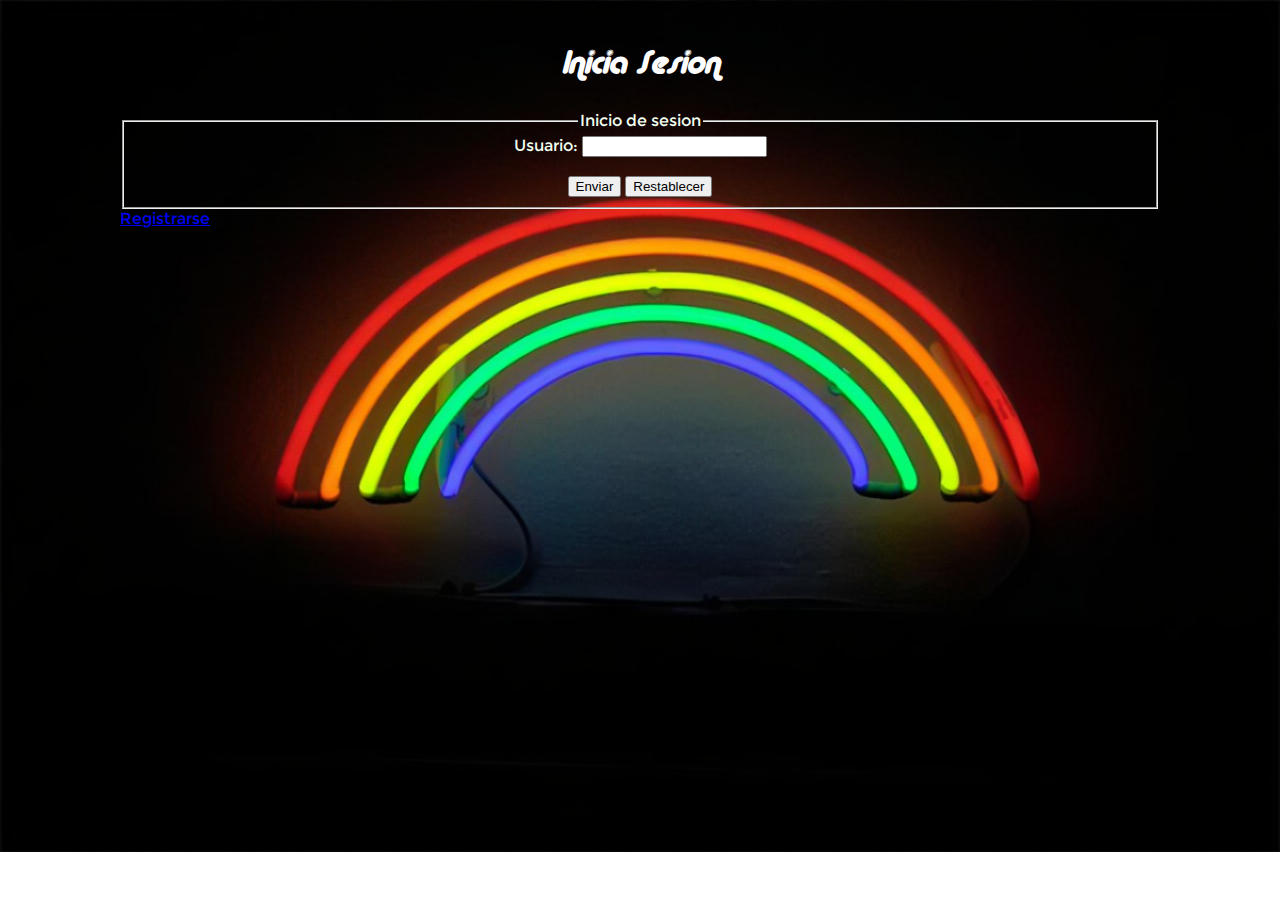
<file: Semana 3/Casas/index.html>
<!DOCTYPE html>
<html lang="en">
<head>
    <meta charset="UTF-8">
    <meta http-equiv="X-UA-Compatible" content="IE=edge">
    <meta name="viewport" content="width=device-width, initial-scale=1.0">
    <link rel="stylesheet" href="./statics/styles/deco.css">
    <title>Inicio de sesion</title>
</head>
<body id="fondo">
    </style>
    <h1 style="text-align:center">
        <i>
          Inicia Sesion  
        </i>
    </h1>
    <form action="./dynamics/php/subir.php" method="post" style="text-align:center">
        <fieldset>
            <legend>Inicio de sesion</legend>
            <label for="usuario">
                Usuario:
                <input type="text" ip="usuario" name="usuario">
            </label>
            <br>
            <br>
            <button type="submit">
                Enviar
            </button>
            <button type="reset">
                Restablecer
            </button>
        </fieldset>
    </form>
    <a href="./templates/registro.html">Registrarse</a>
</body>
</html>
</file>
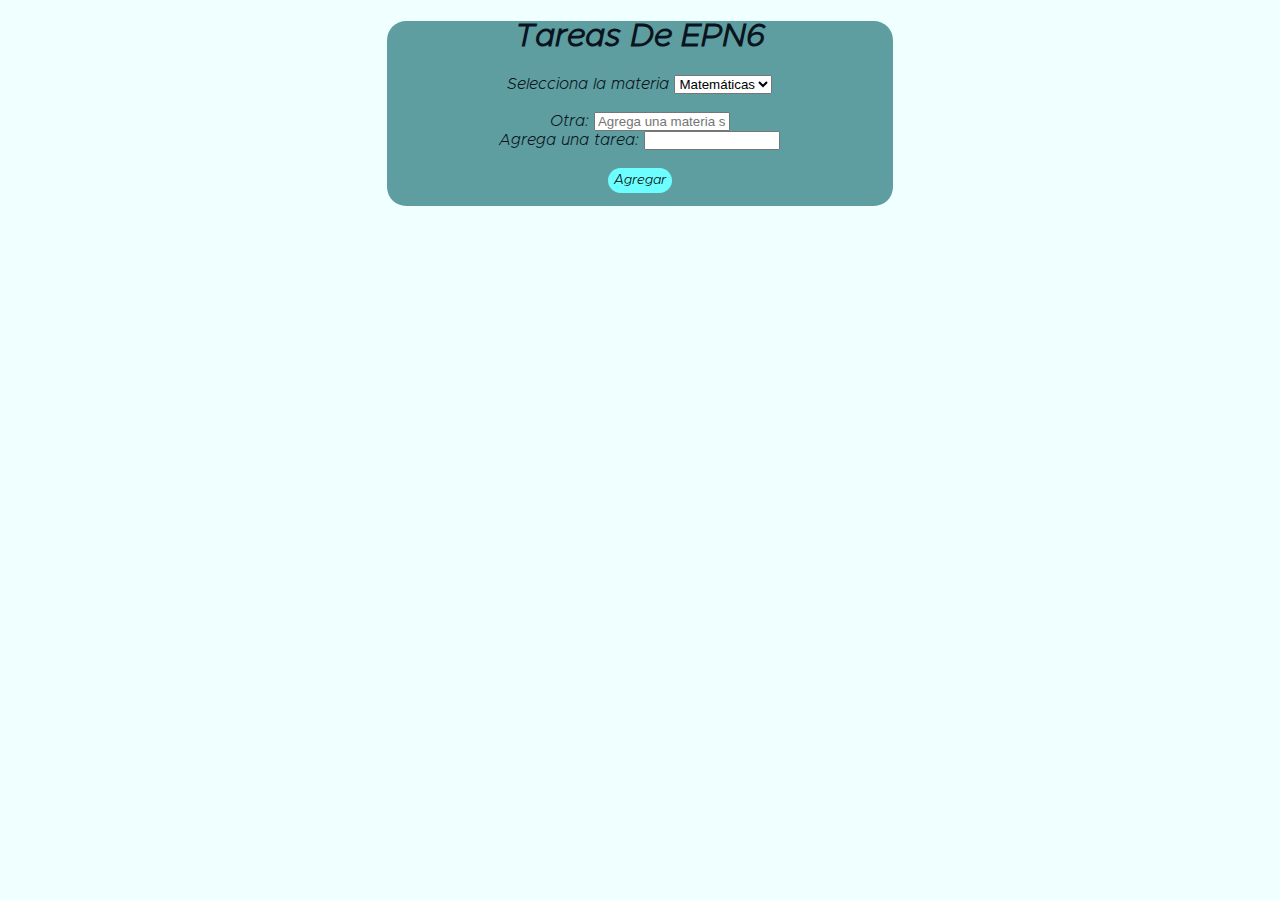
<file: Semana 3/ListaDeTareas/index.html>
<!DOCTYPE html>
<html lang="en">
<head>
    <meta charset="UTF-8">
    <meta http-equiv="X-UA-Compatible" content="IE=edge">
    <meta name="viewport" content="width=device-width, initial-scale=1.0">
    <link href="./statics/Css/styles.css" rel="stylesheet">
    <title>Eventos</title>
</head>
<body>
    <div id="tabla" style="text-align:center">
        <h1>Tareas De EPN6</h1>
        <div class="seleccion">
        <label for="mater">Selecciona la materia</label>
        <select id="mater">
            <option value="Matemáticas">Matemáticas</option>
            <option value="Química">Química</option>
            <option value="Biología">Biología</option>
            <option value="Espagnhul">Español</option>   
        </select>
        </div>
        <br/>
        <label class="petText" for="otra">Otra: </label>
        <input class="Peticion" id="otra" name="otra" placeholder="Agrega una materia si no esta" style="display: line;">
        <br/>
        <label class="petText" for="tareaN">Agrega una tarea: </label>
        <input class="Peticion" id="tareaN" name="tareaN" type="text" style="display: line;">
        <br/><br/>
        <button id="agregar">Agregar</button>
        <div id="lista">
        <!--Aqui van las tareas introducidas-->
        </div>
        
        
    </div>
    <script src="./dynamics/Js/index.js"></script>
</body>
</html>
</file>
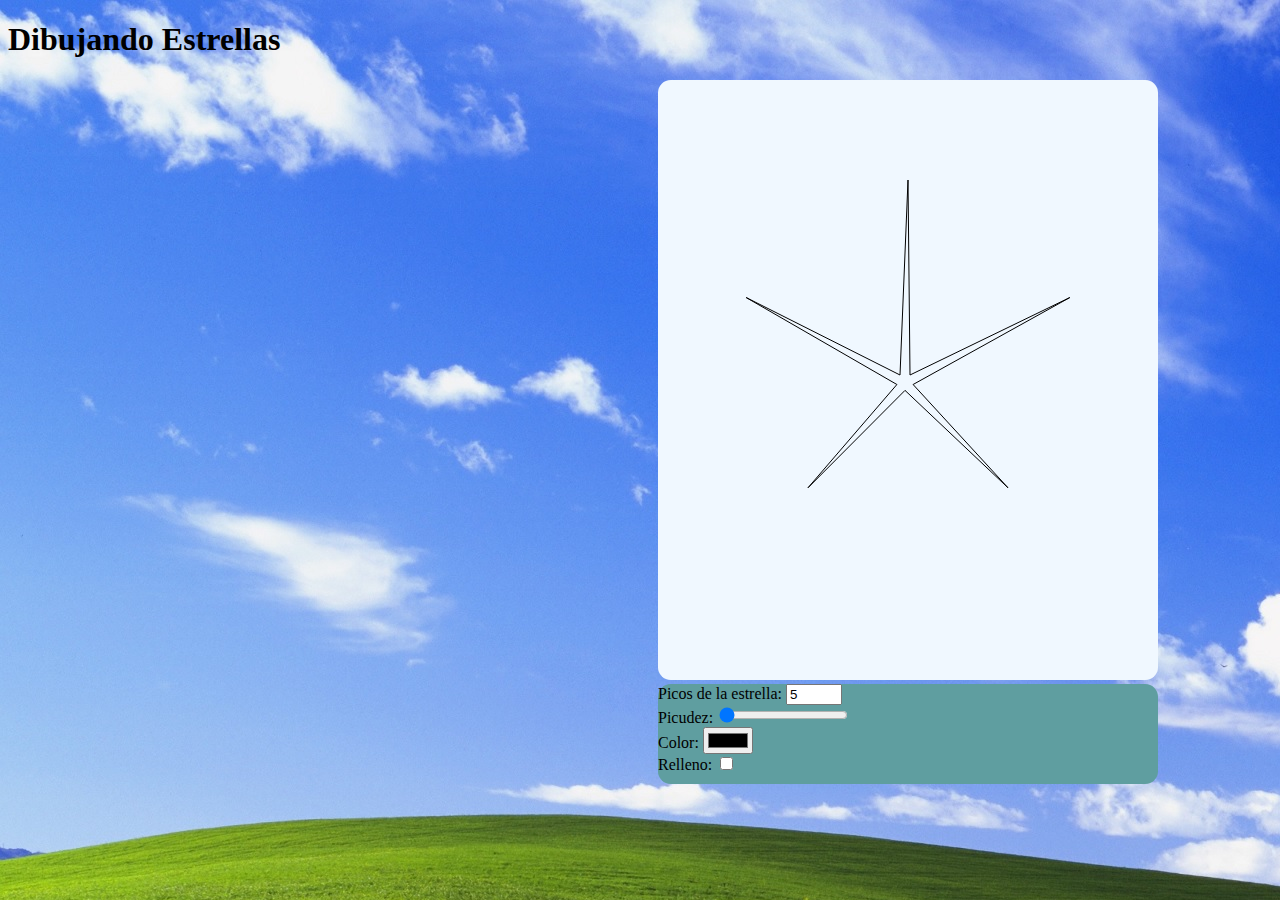
<file: Semana 4/Estrella/index.html>
<!DOCTYPE html>
<html lang="en">
<head>
    <meta charset="UTF-8">
    <meta http-equiv="X-UA-Compatible" content="IE=edge">
    <meta name="viewport" content="width=device-width, initial-scale=1.0">
    <link href="./statics/styles/styles.css" rel="stylesheet">
    <title>Estrellas</title>
    
</head>
<body class="fondo" id="vista">
    <h1>Dibujando Estrellas</h1>
    <canvas id="canvas" width="500" height="600"></canvas>
    <div id="cambios">
        <label for="picos">Picos de la estrella: </label>
        <input type="number" id="picos" name="picos" min="4" max="30" value="5">
        <br/>
        <label for="picudez">Picudez: </label>
        <input type="range" id="picudez" name="picudez" min="20" max="60" value="20" step="10">
        <br/>
        <label for="color">Color: </label>
        <input type="color" name="color" id="color" value="#000000">
        <br/>
        <label for="relleno">Relleno: </label>
        <input type="checkbox" name="relleno" id="relleno">
    </div>
    <script src="./dynamics/Js/index.js"></script>
</body>
</html>
</file>
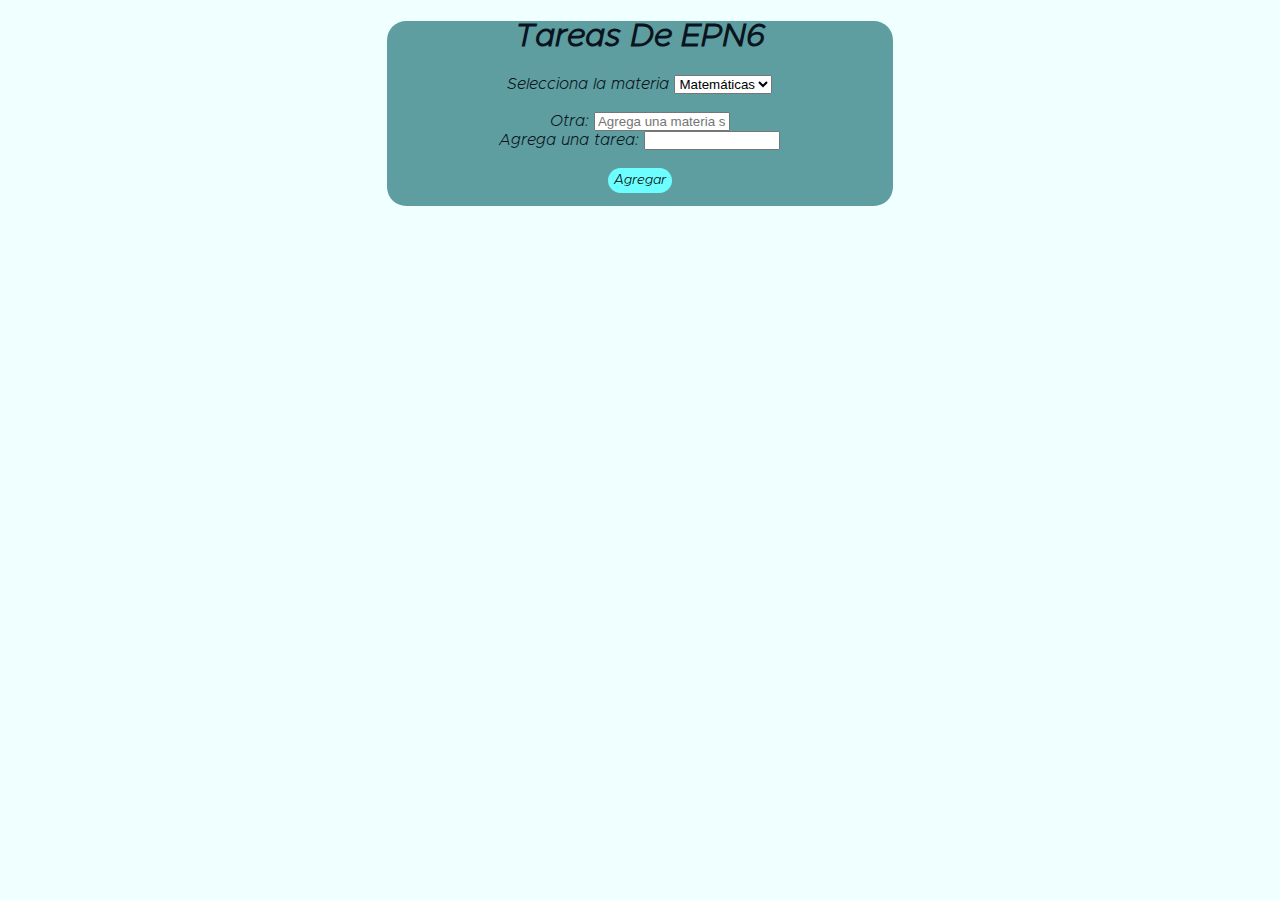
<file: Semana 4/ListaDeTareas/index.html>
<!DOCTYPE html>
<html lang="en">
<head>
    <meta charset="UTF-8">
    <meta http-equiv="X-UA-Compatible" content="IE=edge">
    <meta name="viewport" content="width=device-width, initial-scale=1.0">
    <link href="./statics/Css/styles.css" rel="stylesheet">
    <title>Eventos</title>
</head>
<body>
    <div id="tabla" style="text-align:center">
        <h1>Tareas De EPN6</h1>
        <div class="seleccion">
        <label for="mater">Selecciona la materia</label>
        <select id="mater">
            <option value="Matemáticas">Matemáticas</option>
            <option value="Química">Química</option>
            <option value="Biología">Biología</option>
            <option value="Espagnhul">Español</option>   
        </select>
        </div>
        <br/>
        <label class="petText" for="otra">Otra: </label>
        <input class="Peticion" id="otra" name="otra" placeholder="Agrega una materia si no esta" style="display: line;">
        <br/>
        <label class="petText" for="tareaN">Agrega una tarea: </label>
        <input class="Peticion" id="tareaN" name="tareaN" type="text" style="display: line;">
        <br/><br/>
        <button id="agregar">Agregar</button>
        <div id="lista">
        <!--Aqui van las tareas introducidas-->
        </div>
        <div id="tareas">
            <!--Aquí van las tareas terminadas y por hacer-->
        </div>
        
        
    </div>
    <script src="./dynamics/Js/index.js"></script>
</body>
</html>
</file>
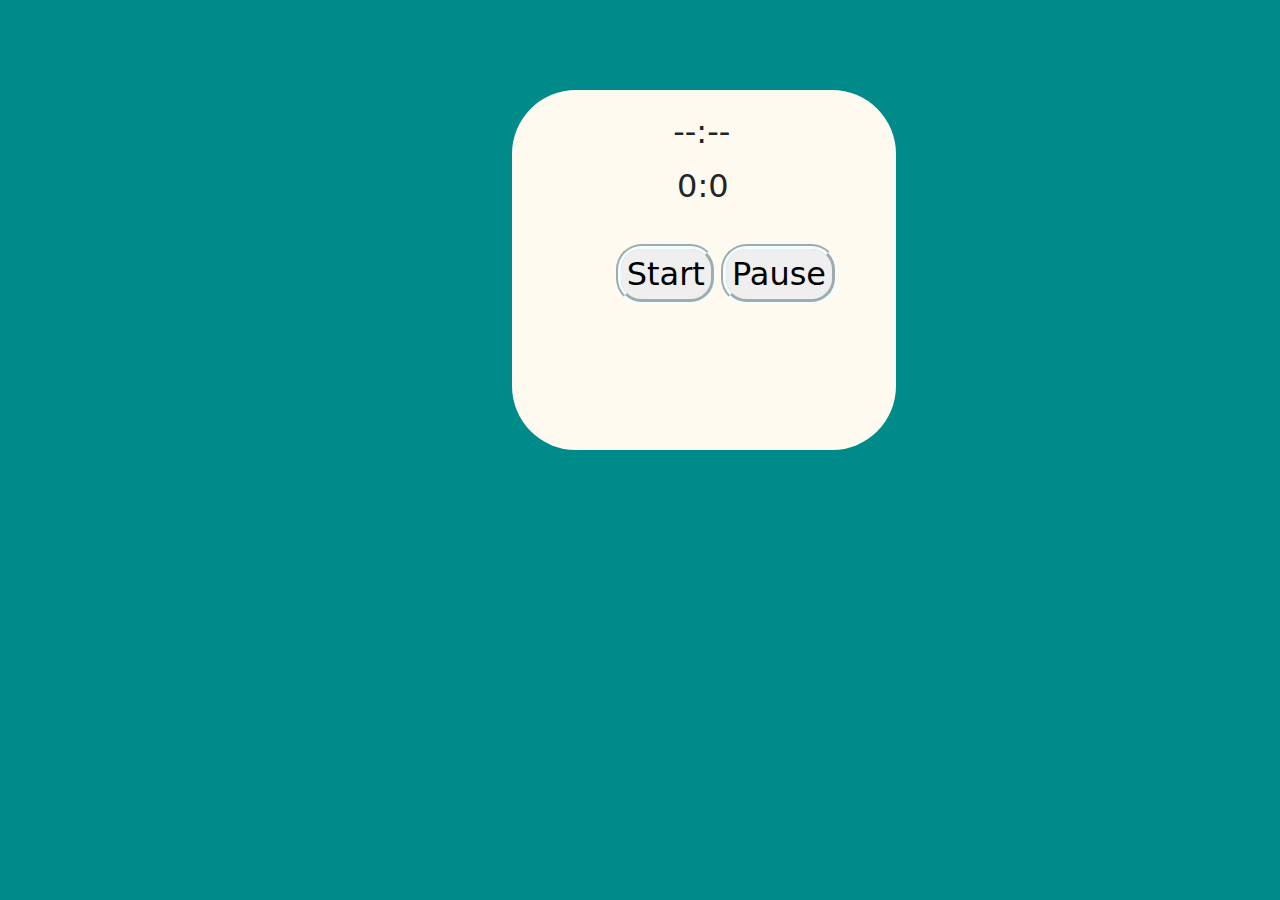
<file: Semana 5/Temporizador/index.html>
<!DOCTYPE html>
<html lang="en">
<head>
    <meta charset="UTF-8">
    <meta http-equiv="X-UA-Compatible" content="IE=edge">
    <meta name="viewport" content="width=device-width, initial-scale=1.0">
    <script src=" https://cdn.jsdelivr.net/npm/bootstrap@5.2.0-beta1/dist/js/bootstrap.bundle.min.js "></script>
    <link href="./statics/css/styles.css" rel="stylesheet">
    <link href="./statics/libs/bootstrap-5.2.0-beta1-dist/css/bootstrap.css" rel="stylesheet">
    <title>TemporizadorChido</title>
</head>
<body id="cuerpo">
    <div id="contenedor">
      <div id="tiempo">--:--</div>
      <div class="modal" tabindex="-1" id="agregar" style="display: none;">
          <div class="modal-dialog">
            <div class="modal-content">
              <div class="modal-header">
                <h5 class="modal-title">¿Cuánto quiere que tarde?</h5>
              </div>
              <div class="modal-body">
                <input id="min" type="number" name="minutos" min="0" max="59" placeholder="Minutos">
                <input id="seg" type="number" name="segundos" min="0" max="59" placeholder="Segundos">
              </div>
              <div class="modal-footer">
                <button id="cerrar" type="button" class="btn btn-secondary" data-bs-dismiss="modal">Cerrar</button>
                <button id="aceptar" type="button" class="btn btn-primary">Aceptar</button>
              </div>
            </div>
          </div>
        </div>
        <br>
        <p id="reloj">0:0</p>
        <button id="start" class="boton">Start</button>
        <button id="stop" class="boton">Pause</button>
    </div>
    <script src="./dynamics/js/index.js"></script>
</body>
</html>
</file>
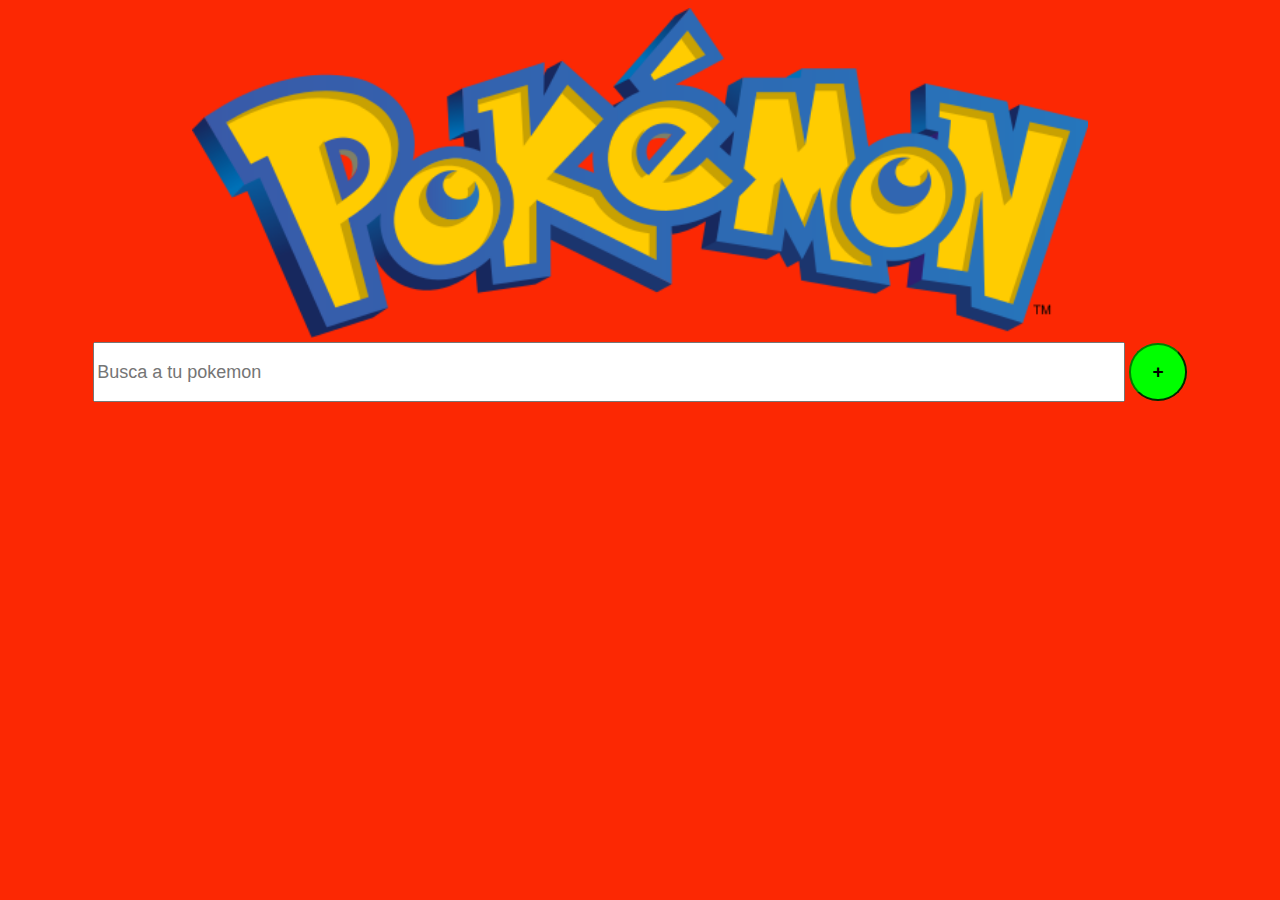
<file: Semana 5/PokedexPrac/PokedexPrac/index.html>
<!DOCTYPE html>
<html>
  <head>
    <title>Pokedex</title>
    <script src="dynamics/js/pokedex.js"></script>
    <link rel="stylesheet" href="statics/styles/pokedex.css">
  </head>
  <body>
    <div id="contenedor-buscador">
      <img id="logo-pokemon" src="statics/img/Pokemon_logo.png">
      <input id="buscador" placeholder="Busca a tu pokemon">
      <button id="btn-agregar">+</button>
      <div id="contenedor-resultados"></div>
    </div>
  
    <div id="contenedor-mostrar" style="display:none">
      
    </div>

    <div id="contenedor-agregar" style="display:none">
      <form id="form-nuevo">
        <div><h2>Agregar un Pokemon</h2></div>
        <div class="campo-form"><label>Nombre</label> <input type="text" name="nombre" id="nombre"><a id="verificar"></a></div>
        <div class="campo-form"><label>Altura</label> <input type="number" name="altura" id="altura" min="1"><a id="verAlt"></a></div>
        <div class="campo-form"><label>Peso</label> <input type="number" name="peso" id="peso" min="1"><a id="verPeso"></a></div>
        <div class="campo-form"><label>Experiencia base</label> <input type="text" name="exp_base" id="exp_base" min="1"><a id="verExp"></a></div>
        <div class="campo-form"><label>Tipo</label> <select id="select-tipos" name="tipo"></select></div>
        <button id="btn-enviar">Enviar</button>
      </form>
    </div>
    <div id="contenedor-actualizar" style="display: none;">
      <form id="actualizacion">
        <div><h2>Actualiza datos</h2></div>
        <div class="campo-form"><label>Altura nueva</label> <input type="number" name="altura-nueva" id="altura-nueva" min="1"><a id="verAlt-nue"></a></div>
        <div class="campo-form"><label>Peso nuevo</label> <input type="number" name="peso-nuevo" id="peso-nuevo" min="1"><a id="verPeso-nue"></a></div>
        <div class="campo-form"><label>Experiencia base nueva</label> <input type="text" name="exp_base-nueva" id="exp_base-nueva" min="1"><a id="verExp-nue"></a></div>
        <div class="campo-form"><label>Tipo nuevo</label> <select id="tipo-nuevo" name="tipo-nuevo"></select></div>
        <button id="btn-cambios">Actualizar</button>


      </form>
    </div>
  </body>
</html>
</file>
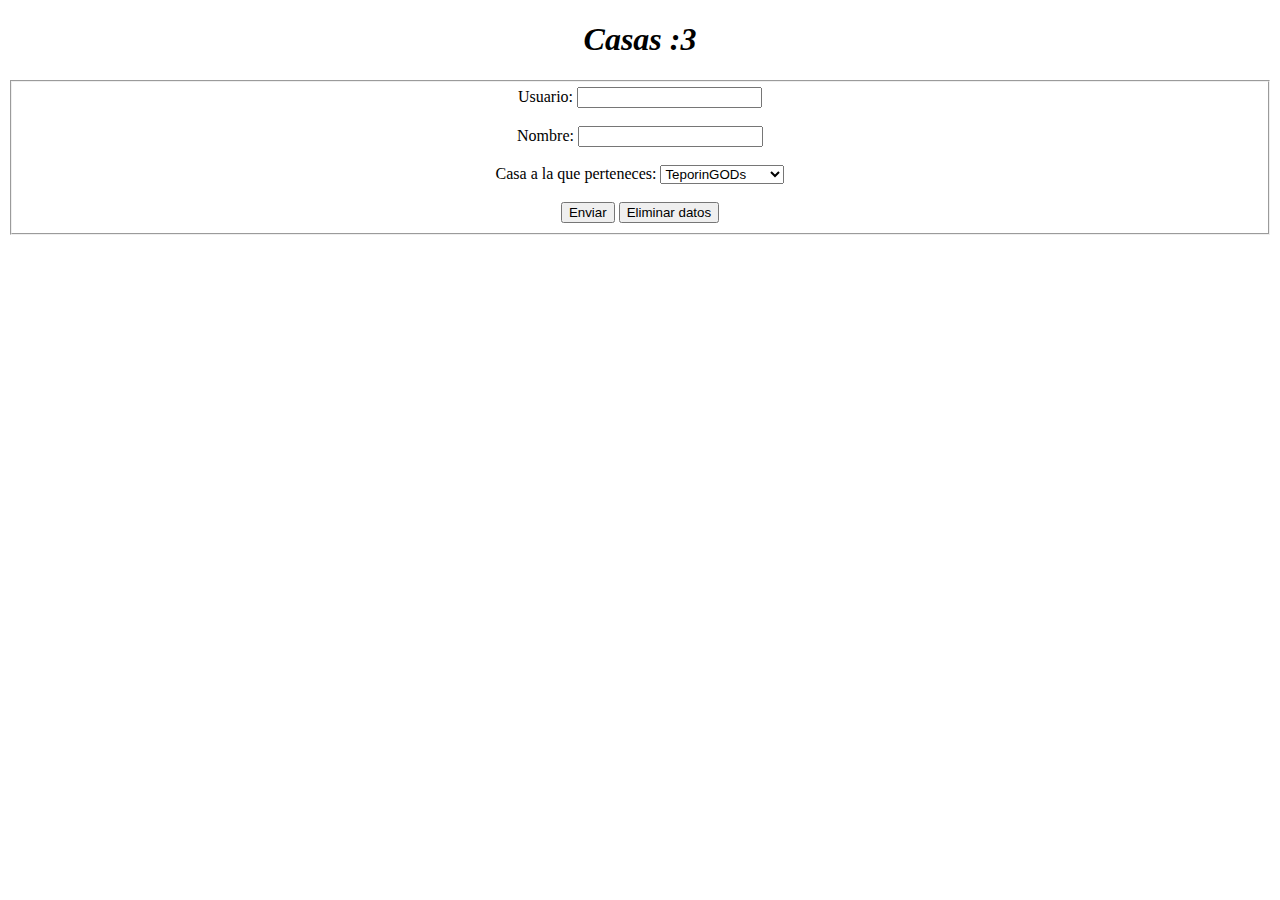
<file: Semana 3/Casas/statics/registro.html>
<!DOCTYPE html>
<html lang="en">
<head>
    <meta charset="UTF-8">
    <meta http-equiv="X-UA-Compatible" content="IE=edge">
    <meta name="viewport" content="width=device-width, initial-scale=1.0">
    <title>Formulario de registro</title>
</head>
<body>
    </style>
    <h1 style="text-align:center">
        <i>
          Casas :3  
        </i>
    </h1>
    <form action="../dynamics/php/registro.php" method="post" style="text-align:center">
        <fieldset>
            <label for="usuario">Usuario: </label>
            <input type="text" id="usuario" name="usuario">
            <br>
            <br>
            <label for="nombre" >Nombre: </label>
            <input type="text" id="nombre" name="nombre">
            <br>
            <br>
            <label for="casa">Casa a la que perteneces: </label>
            <select name="casa" id="casa">
                <option value="teporingos">
                    TeporinGODs
                </option>
                <option value="ajolotes">
                    Ajolotesn't
                </option>
                <option value="vaquitas">
                    Vaquitas Marinas
                </option>
                <option value="halcones">
                    Gallos con tenis
                </option>
            </select> 
            <br>
            <br>
            <button type="submit"> Enviar </button>
            <button type="reset"> Eliminar datos </button>
        </fieldset>
    </form>
</body>
</html>
</file>
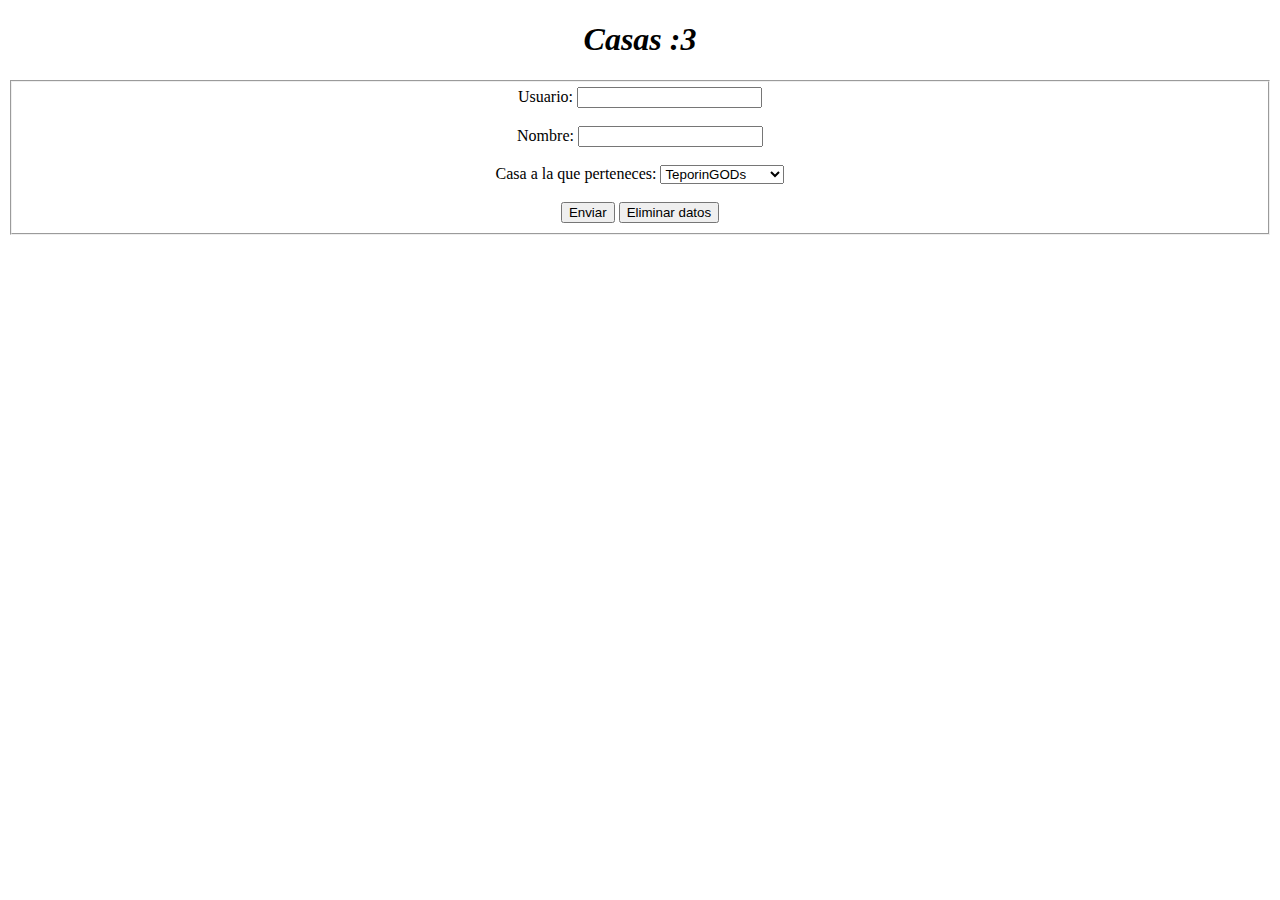
<file: Semana 3/Casas/templates/registro.html>
<!DOCTYPE html>
<html lang="en">
<head>
    <meta charset="UTF-8">
    <meta http-equiv="X-UA-Compatible" content="IE=edge">
    <meta name="viewport" content="width=device-width, initial-scale=1.0">
    <title>Formulario de registro</title>
</head>
<body>
    </style>
    <h1 style="text-align:center">
        <i>
          Casas :3  
        </i>
    </h1>
    <form action=".././dynamics/php/registro.php" method="post" style="text-align:center">
        <fieldset>
            <label for="usuario">Usuario: </label>
            <input type="text" id="usuario" name="usuario">
            <br>
            <br>
            <label for="nombre" >Nombre: </label>
            <input type="text" id="nombre" name="nombre">
            <br>
            <br>
            <label for="casa">Casa a la que perteneces: </label>
            <select name="casa" id="casa">
                <option value="teporingos">
                    TeporinGODs
                </option>
                <option value="ajolotes">
                    Ajolotesn't
                </option>
                <option value="vaquitas">
                    Vaquitas Marinas
                </option>
                <option value="halcones">
                    Gallos con tenis
                </option>
            </select> 
            <br>
            <br>
            <button type="submit"> Enviar </button>
            <button type="reset"> Eliminar datos </button>
        </fieldset>
    </form>
</body>
</html>
</file>
<file: Semana 3/Casas/statics/styles/deco.css>
@font-face 
{
    font-family:Monserrat;
    src: url(../fonts/Montserrat-Regular.ttf);
}
@font-face 
{
    font-family:Albas2;
    src: url(../fonts/ALBA____.TTF);
}
#fondo
{
    background-image: url(../img/fondo.jpg) ;
    border: 10px;
    background-size:cover;
    background-repeat:no-repeat;
    margin-top: 40px;
    margin-right: 120px;
    margin-left: 120px;
    margin-bottom: 40px;
    padding: 15px,15px,15px,15px;
}
*
{
    cursor: url(../img/cursor.png),auto;
}
body
{
    text-align: justify;
    font-family: "Monserrat", fantasy;
    color: honeydew;
}
i
{
    font-family:"Albas2","Lucida Handwriting",cursive;
    color: rgb(255, 255, 255);
    text-align: center;
    position:static;
    font-size:xx-large;
}
</file>
<file: Semana 3/ListaDeTareas/statics/Css/styles.css>
@font-face {
    font-family: "Bonito";
    src: url(../fonts/Metropolis/Metropolis-LightItalic.otf);
}
#tabla{
    position: relative;
    left: 30%;
    top: 20%;
    width: 40%;
    height: auto;
    background-color: cadetblue;
    border: 3px;
    border-radius: 1.5vw;
}
.seleccion{
    width: auto;
    height: auto;
    font-family: "Bonito";
    font-size:medium;
    color:rgb(10, 20, 30);
    position: relative;
}
.petText{
    width: 10vw;
    height: 2vw;
    font-family: "Bonito";
    color: rgb(10, 20, 30);
}
.Peticion{
    width: 10vw;
    height: 1vw;
    color: rgb(3, 31, 31);
}
.hecha{
    border: 2px;
    border-radius: 1vw;
    background-color: rgb(18, 3, 65);
    color: aliceblue;
    display: inline-flex;
}
.borrar{
    border: 2px;
    border-radius: 1vw;
    background-color: rgb(18, 3, 65);
    color: aliceblue;
    display: inline-flex;
}
#agregar{
    font-family: "Bonito";
    height: 2vw;
    width: auto;
    border: 3px;
    border-radius: 1.5vw;
    margin-bottom: 1vw;
    background-color: rgb(109, 255, 255);
}
.asignacion{
    font-family: "Bonito";
    font-size: 2vw;
    width: 90%;
    height: auto;
    border: 4px;
    background-color: darkorange;
    border-radius: 2vw;
    border-color: black;
    display: block;
    margin-left:2vw;
    margin-bottom: 1vw;
}
h1{
    font-family: "Bonito";
    color: rgb(10, 20, 30);
}
body{
    background-color: azure;
}
</file>
<file: Semana 4/Estrella/statics/styles/styles.css>
body.fondo{
    /*background-color: "#118678";*/
    background-image: url("../images/xp.jpg");
}
#canvas{
    height: 600px;
    width: 500px;
    background-color: aliceblue;
    position: relative;
    left: 650px;
    border: 5px;
    border-radius: 1vw;
}
#cambios{
    position: relative;
    background-color: cadetblue;
    height: 100px;
    width: 500px;
    left: 650px;
    border: 5px;
    border-radius: 1vw;
}
</file>
<file: Semana 4/ListaDeTareas/statics/Css/styles.css>
@font-face {
    font-family: "Bonito";
    src: url(../fonts/Metropolis/Metropolis-LightItalic.otf);
}
#tabla{
    position: relative;
    left: 30%;
    top: 20%;
    width: 40%;
    height: auto;
    background-color: cadetblue;
    border: 3px;
    border-radius: 1.5vw;
}
.seleccion{
    width: auto;
    height: auto;
    font-family: "Bonito";
    font-size:medium;
    color:rgb(10, 20, 30);
    position: relative;
}
.petText{
    width: 10vw;
    height: 2vw;
    font-family: "Bonito";
    color: rgb(10, 20, 30);
}
.Peticion{
    width: 10vw;
    height: 1vw;
    color: rgb(3, 31, 31);
}
.falta, .hecha{
    border: 2px;
    border-radius: 1vw;
    background-color: rgb(18, 3, 65);
    color: aliceblue;
    display: inline-flex;
}
.borrar{
    border: 2px;
    border-radius: 1vw;
    background-color: rgb(18, 3, 65);
    color: aliceblue;
    display: inline-flex;
}
#agregar{
    font-family: "Bonito";
    height: 2vw;
    width: auto;
    border: 3px;
    border-radius: 1.5vw;
    margin-bottom: 1vw;
    background-color: rgb(109, 255, 255);
}
.asignacion, .terminada{
    font-family: "Bonito";
    font-size: 2vw;
    width: 90%;
    height: auto;
    border: 4px;
    background-color: darkorange;
    border-radius: 2vw;
    border-color: black;
    display: block;
    margin-left:2vw;
    margin-bottom: 1vw;
}
.terminada{
    background-color: green;
}
h1{
    font-family: "Bonito";
    color: rgb(10, 20, 30);
}
body{
    background-color: azure;
}
</file>
<file: Semana 5/Temporizador/statics/css/styles.css>
#cuerpo{
    background-color: darkcyan;
}
#contenedor{
    position: absolute;
    width: 30vw;
    height: 40vh;
    left:40%;
    top: 10%;
    border-radius: 5vw;
    background-color: floralwhite;
}
#tiempo{
    position: relative;
    width: auto;
    height: auto;
    font-size: xx-large;
    left:42%;
    top: 5%;
}
#reloj{
    position: relative;
    font-size: xx-large;
    left:43%;

}
.boton{
    position: relative;
    width: auto;
    height: auto;
    font-size: xx-large;
    left: 27%;
    top: 5%;
    border: 5px;
    border-style: groove;
    border-color: azure;
    border-radius: 2vw;

}
</file>
<file: Semana 5/PokedexPrac/PokedexPrac/statics/styles/pokedex.css>
body{
  background-color: #fc2803;
}

#logo-pokemon{
  width: 70vw;
  max-width: 80vw;
}

#contenedor-buscador{
  text-align: center;
  margin-bottom: 2em;
}

#buscador{
  height: 3em;
  width: 80vw;
  font-size: large;
}

#btn-agregar{
  height: 3em;
  border-radius: 1.5em;
  width: 3em;
  font-size: larger;
  font-weight: bold;
  background-color: #00ff00;
  border-color: green;
}


#btn-agregar:hover{
  background-color: green;
  border-color: green;
  cursor: pointer;
}

#contenedor-agregar, #contenedor-actualizar{
  background-color: white;
  border: 2px solid black;
  padding: 2em;
}

#contenedor-resultados{
  background-color: white;

}

.campo-form{
  padding: 1em 0;
}

.coincidencia{
  padding: 0.5em;
  border-bottom: 1px solid black;
}

.coincidencia:hover{
  background-color: rgb(215, 215, 215);
  cursor: pointer;
}

#contenedor-mostrar{
  display:flex;
  justify-content: center;
  flex-wrap: wrap;
}

div.dato{
  min-width: 200px;
  width: 10vw;
  height: 10vw;
  background-color: white;
  padding: 1em;
  text-align: center;
  margin: 5px 10px;
  display:flex;
  flex-direction: column;
  justify-content: center;
}

#btn-eliminar{
  min-width: 200px;
  width: 10vw;
  background-color:gold;
  margin: 5px;
  border: none;
  cursor: pointer;
  min-height: 10vw;
}

#btn-eliminar:hover{
  background-color:rgb(154, 132, 9);
}

#btn-actualizar{
  min-width: 200px;
  width: 10vw;
  background-color:rgb(0, 145, 255);
  margin: 5px;
  border: none;
  cursor: pointer;
  min-height: 10vw;
}

#btn-actualizar:hover{
  background-color:rgb(0, 112, 198);
}
</file>
